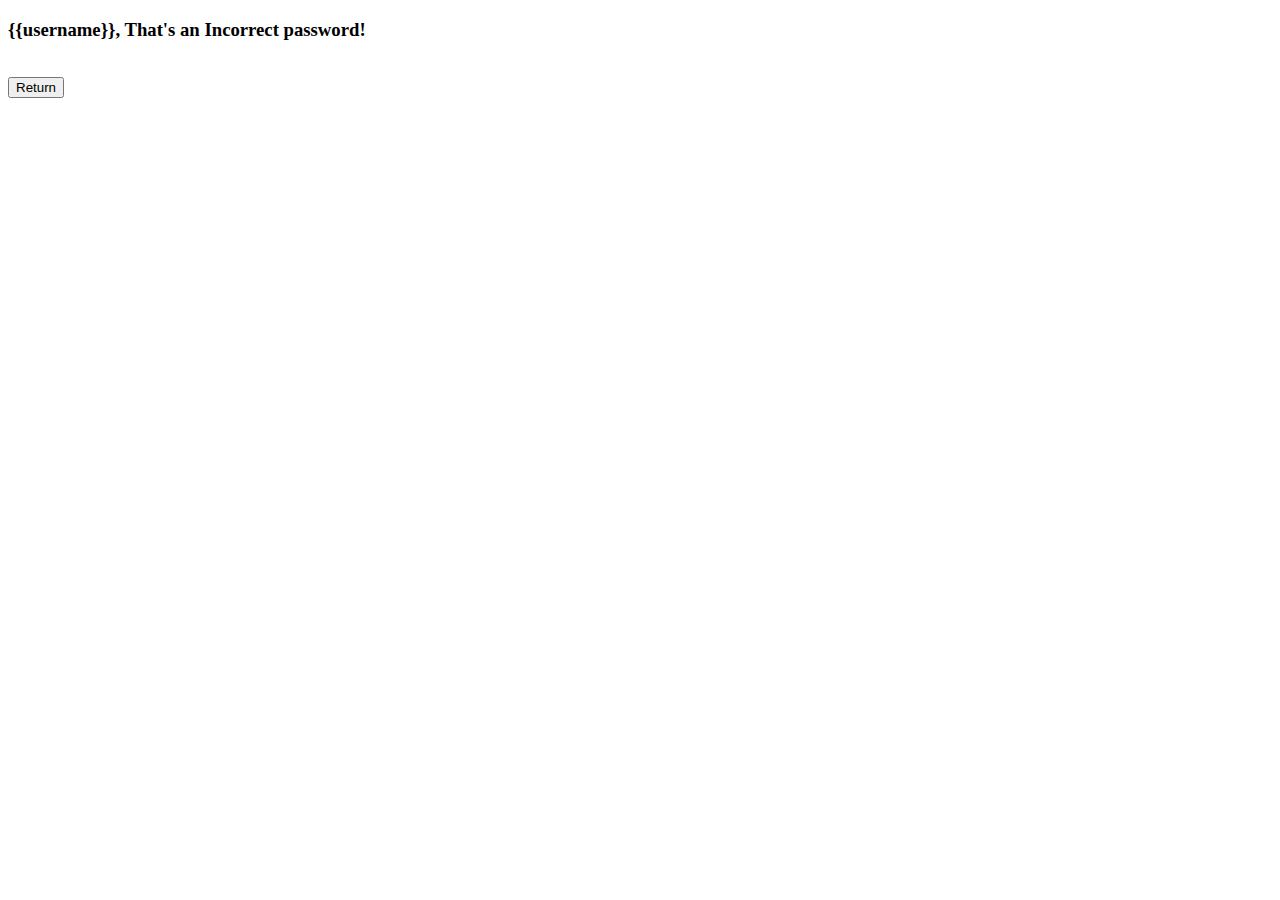
<file: Resources/templates/ErrorPage.html>
<!DOCTYPE html>
<html lang="en">
<head>
    <meta charset="UTF-8">
    <title>ErrorPage</title>
</head>
<body>
<h3>{{username}}, That's an Incorrect password!</h3>
<form action="/" method="get">
    <br>
    <button type="submit">Return</button>
</form>
</body>
</html>
</file>
